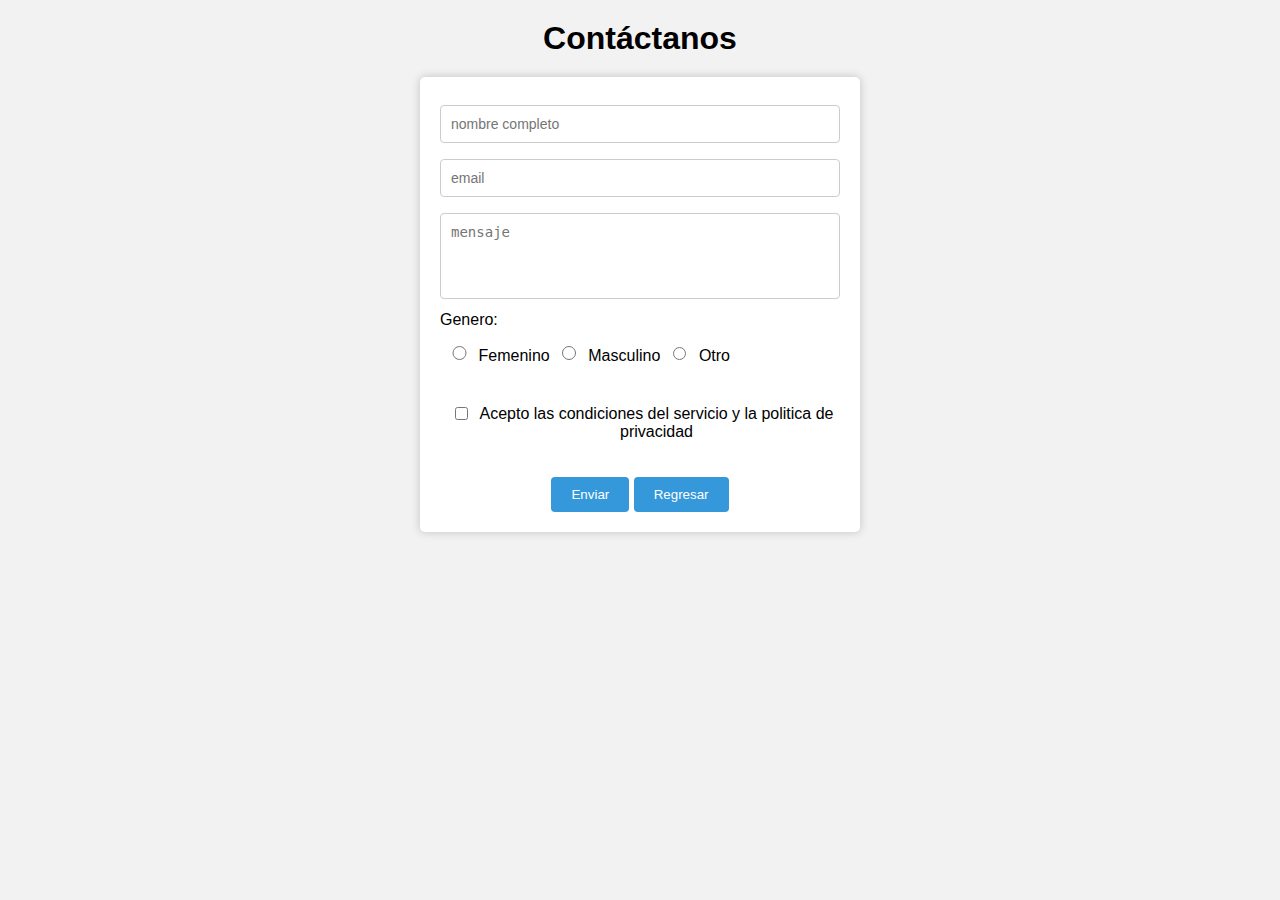
<file: contactanos.html>
<!DOCTYPE html>
<html lang="en">
<head>
    <meta charset="UTF-8">
    <meta name="viewport" content="width=device-width, initial-scale=1.0">
    <title>Document</title>
    <style>
        body {
  font-family: Arial, sans-serif;
  background-color: #f2f2f2;
  text-align: center;
  margin: 0;
  padding: 0;
}

form {
  max-width: 400px;
  margin: 0 auto;
  background-color: #fff;
  padding: 20px;
  border-radius: 5px;
  box-shadow: 0 0 10px rgba(0, 0, 0, 0.2);
}

input, textarea{
  width: 100%;
  padding: 10px;
  margin: 8px 0;
  border: 1px solid #ccc;
  border-radius: 4px;
  box-sizing: border-box;
  font-size: 14px;
}

textarea {
  resize: none; /* Evita que el textarea sea redimensionable */
}

button[type="button"] {
  background-color: #3498db;
  color: white;
  padding: 10px 20px;
  border: none;
  border-radius: 4px;
  cursor: pointer;
}

button[type="button"]:hover {
  background-color: #2980b9;
}
h1{
    margin: 20px auto 20px auto;
}
a{
    color: #fff;
    text-decoration: none;
}




.container-radio label{
  display: flex;

  margin-right: 110px;
 
}

.robot{
  float: left;
  font-family: Arial, sans-serif;
}

.checkbox {
  display: flex;
  align-items: center;

}

.checkbox input {
  margin-left: 10px;
}






    </style>
</head>
<body>

    <h1>Contáctanos</h1>

    <form action="#">
        <input type="text" placeholder="nombre completo" id="nombre">
        <input type="text" placeholder="email" id="email">
        <textarea placeholder="mensaje" rows="4" id="mensaje"></textarea>


        
        <label class="robot">Genero:</label><br><br><br>
      <div class="container-radio">
        <label>
          <input type="radio" name="genero" value="Femenino" style="margin-top: -1px;">
          Femenino
          <input type="radio" name="genero" value="Masculino" style="margin-top: -1px;">
          Masculino
          <input type="radio" name="genero" value="Otro" style="margin-top: -0px;">
          Otro
        </label> 
      </div><br>

      <div class="checkbox">
        <label>       
           
          <input type="checkbox">
        
        </label>
        <label style="margin-left: 10px; margin-top: 19px;">Acepto las condiciones del servicio y la politica de privacidad</label>

      </div><br><br>
 
      

        <button type="button" value="Enviar" id="btn-form">Enviar</button>
        <button type="button" value="Regresar" id="btn-form"><a href="uts.html">Regresar</a></button>

      </form>
    <script src="js/animaciones formulario.js"></script>

    
</body>



</html>
</file>
